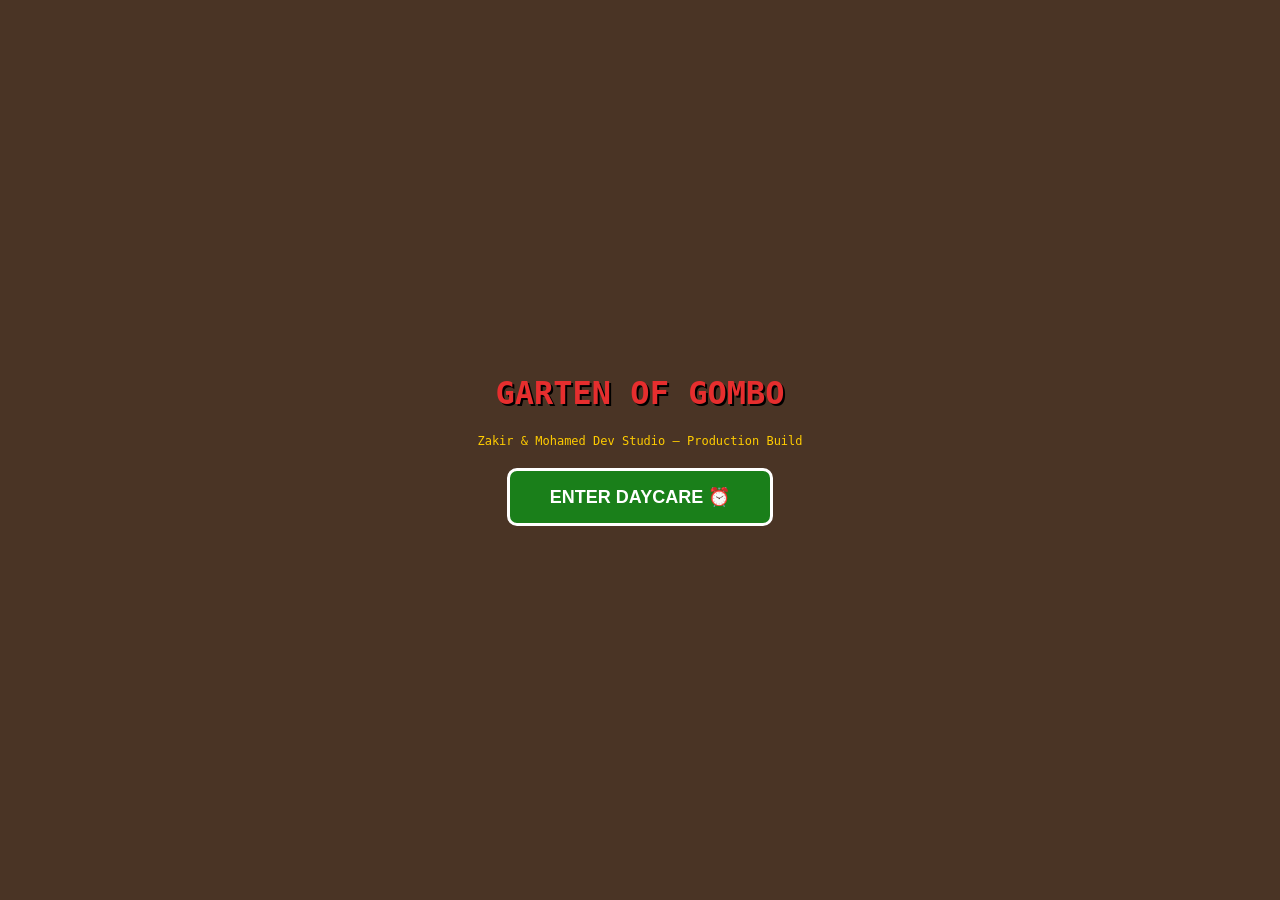
<file: index.html>
<!DOCTYPE html>
<html>
<head>
    <meta charset="UTF-8">
    <meta name="viewport" content="width=device-width,initial-scale=1.0,maximum-scale=1.0,user-scalable=no">
    <title>Garten of Gombo</title>
    <style>
        body,html { margin:0; padding:0; width:100%; height:100%; overflow:hidden; background:#000; font-family:monospace; user-select:none; -webkit-user-select:none; }
        #canvas { display:block; width:100vw; height:100vh; position:absolute; top:0; left:0; z-index:1; }
        #ui { position:absolute; top:20px; left:50%; transform:translateX(-50%); color:white; background:rgba(0,0,0,0.85); padding:10px; border:2px solid #d62222; z-index:99; text-align:center; font-size:13px; width:80%; max-width:400px; border-radius:4px; pointer-events:none; }
        #radar { position:absolute; top:20px; right:20px; width:100px; height:100px; background:rgba(0,0,0,0.7); border:2px solid #ffcc00; z-index:99; border-radius:4px; pointer-events:none; }
        #ctrls { position:absolute; top:0; left:0; width:100%; height:100%; z-index:90; display:flex; pointer-events:none; }
        .pad { width:50%; height:100%; position:relative; pointer-events:auto; }
        #jc { position:absolute; bottom:40px; left:40px; width:100px; height:100px; background:rgba(255,255,255,0.1); border:2px solid rgba(255,255,255,0.4); border-radius:50%; }
        #js { position:absolute; top:35px; left:34px; width:30px; height:30px; background:#e62e2e; border:2px solid #fff; border-radius:50%; pointer-events:none; }
        .lbl { position:absolute; bottom:15px; width:100%; text-align:center; color:rgba(255,255,255,0.4); font-size:11px; font-weight:bold; pointer-events:none; }
        
        /* 🏰 FIXED IPAD COMPATIBLE BOOT SCREEN LAYOUT */
        #boot { position:fixed; top:0; left:0; width:100%; height:100%; background:#4a3425; display:flex; flex-direction:column; justify-content:center; align-items:center; z-index:9999; color:white; text-align:center; }
        #btn { background:#1a7f1a; color:white; border:3px solid white; padding:15px 40px; font-weight:bold; font-size:18px; border-radius:10px; cursor:pointer; cursor:pointer; -webkit-tap-highlight-color:rgba(0,0,0,0); }
    </style>
</head>
<body>

    <div id="boot">
        <h1 style="color:#e62e2e; font-size:32px; text-shadow:2px 2px #000; margin:0 0 10px 0;">GARTEN OF GOMBO</h1>
        <p style="color:#ffcc00; font-size:12px; margin-bottom:20px;">Zakir & Mohamed Dev Studio — Production Build</p>
        <button id="btn" ontouchend="launchGame()" onclick="launchGame()">ENTER DAYCARE ⏰</button>
    </div>

    <div id="ui"><b>Zakir & Mohamed Studio</b><br><span id="task" style="color:#ffcc00;">Task: Walk down the hall and find the Yellow Keycard!</span></div>
    <canvas id="radar" width="100" height="100"></canvas>
    <canvas id="canvas"></canvas>
    
    <div id="ctrls">
        <div class="pad"><div id="jc"><div id="js"></div></div><div class="lbl" style="text-align:left; left:40px;">◀ JOYSTICK TO MOVE</div></div>
        <div class="pad" id="l-pad"><div class="lbl">SWIPE HERE TO LOOK ▶</div></div>
    </div>

    <script>
        const canvas = document.getElementById('canvas'), ctx = canvas.getContext('2d');
        const radar = document.getElementById('radar'), rCtx = radar.getContext('2d');
        
        canvas.width = window.innerWidth; canvas.height = window.innerHeight;
        radar.width = 100; radar.height = 100;

        let px = 3.5, py = 4.5, pa = -Math.PI/2, fov = Math.PI/3, hasKey = false, doorOpen = false, bats = 0, mvY = 0, lk = 0;
        
        let map = [,
 ,
 ,
 ,
 ,
 ,
 ,
 ,
 ,
 ,
 ,
           
        ];

        let key = { x: 5.5, y: 10.5, a: true }, b1 = { x: 1.5, y: 1.5, a: true }, b2 = { x: 10.5, y: 1.5, a: true }, gombo = { x: 5.5, y: 1.5, a: true };

        const jc = document.getElementById('jc'), js = document.getElementById('js');
        function touchJoy(e) {
            e.preventDefault(); const r = jc.getBoundingClientRect(), t = e.touches;
            let jX = t.clientX - (r.left + r.width/2), jY = t.clientY - (r.top + r.height/2);
            let dist = Math.min(30, Math.hypot(jX, jY)), ang = Math.atan2(jY, jX);
            js.style.transform = `translate(${Math.cos(ang)*dist}px,${Math.sin(ang)*dist}px)`; mvY = Math.sin(ang)*dist / 30;
        }
        jc.addEventListener('touchstart', touchJoy, {passive:false}); jc.addEventListener('touchmove', touchJoy, {passive:false});
        jc.addEventListener('touchend', () => { js.style.transform = 'translate(0px,0px)'; mvY = 0; }, {passive:true});

        const lp = document.getElementById('l-pad'); let sx = 0;
        lp.addEventListener('touchstart', e => { sx = e.touches.clientX; }, {passive:true});
        lp.addEventListener('touchmove', e => { lk = Math.max(-0.04, Math.min(0.04, (e.touches.clientX - sx)/100)); }, {passive:true});
        lp.addEventListener('touchend', () => { lk = 0; }, {passive:true});

        function tick() {
            pa += lk;
            if (mvY !== 0) {
                let dx = Math.cos(pa)*(-mvY)*0.05, dy = Math.sin(pa)*(-mvY)*0.05, nx = px + dx, ny = py + dy;
                if (map[Math.floor(ny)][Math.floor(nx)] === 0 || (map[Math.floor(ny)][Math.floor(nx)] === 3 && doorOpen)) { px = nx; py = ny; }
            }
            if (key.a && Math.hypot(px - key.x, py - key.y) < 0.6) { key.a = false; hasKey = true; document.getElementById('task').innerHTML = "<span style='color:#00ff66;'>Task: Follow the radar to unlock the center Red Gate!</span>"; }
            if (hasKey && !doorOpen && Math.floor(py) === 8) { doorOpen = true; for(let x=3; x<=8; x++) map[x] = 0; document.getElementById('task').innerHTML = "<span style='color:#ffcc00;'>Task: Grab your Custom Red & Dark Gray Drone Remotes!</span>"; }
            if (doorOpen && bats < 2) {
                if (b1.a && Math.hypot(px - b1.x, py - b1.y) < 0.6) { b1.a = false; bats++; }
                if (b2.a && Math.hypot(px - b2.x, py - b2.y) < 0.6) { b2.a = false; bats++; }
                if (bats === 2) document.getElementById('task').innerHTML = "<span style='color:#00ff66;'>DRONE REMUTES UNLOCKED! Zakir & Mohamed Dev Studio Victory! 🏆</span>";
            }
        }

        function drawRadar() {
            rCtx.clearRect(0, 0, 100, 100); let s = 100 / 12;
            for (let y = 0; y < 12; y++) {
                for (let x = 0; x < 12; x++) {
                    if (map[y][x] === 1) { rCtx.fillStyle = '#7a4928'; rCtx.fillRect(x*s, y*s, s, s); }
                    else if (map[y][x] === 3) { rCtx.fillStyle = '#cc2222'; rCtx.fillRect(x*s, y*s, s, s); }
                    else if (map[y][x] === 4) { rCtx.fillStyle = '#f4edd2'; rCtx.fillRect(x*s, y*s, s, s); }
                }
            }
            if (key.a) { rCtx.fillStyle = '#ffcc00'; rCtx.beginPath(); rCtx.arc(key.x*s, key.y*s, 3, 0, Math.PI*2); rCtx.fill(); }
            if (gombo.a) { rCtx.fillStyle = '#e62e2e'; rCtx.fillRect(gombo.x*s-2, gombo.y*s-2, 5, 5); }
            rCtx.fillStyle = '#00ffff'; rCtx.beginPath(); rCtx.arc(px*s, py*s, 3, 0, Math.PI*2); rCtx.fill();
        }

        function drawMural(ctx, x, y, w, h, d) {
            ctx.fillStyle = '#f4edd2'; ctx.fillRect(x, y, w, h); ctx.strokeStyle = '#8b5a2b'; ctx.lineWidth = Math.max(1, 4/d); ctx.strokeRect(x, y, w, h);
            let sc = w / 120;
            ctx.fillStyle = '#d62222'; ctx.beginPath(); ctx.arc(x+25*sc, y+40*sc, 12*sc, 0, Math.PI*2); ctx.fill();
            ctx.fillStyle = '#000'; ctx.fillRect(x+18*sc, y+15*sc, 3*sc, 15*sc); ctx.fillRect(x+29*sc, y+15*sc, 3*sc, 15*sc);
            ctx.fillStyle = '#1a7f1a'; ctx.beginPath(); ctx.arc(x+60*sc, y+40*sc, 15*sc, 0, Math.PI*2); ctx.fill();
            ctx.fillStyle = '#ff69b4'; ctx.beginPath(); ctx.arc(x+95*sc, y+35*sc, 10*sc, 0, Math.PI*2); ctx.fill();
            ctx.fillStyle = '#ff8c00'; ctx.fillRect(x+95*sc, y+35*sc, 15*sc, 5*sc);
            ctx.fillStyle = '#000'; ctx.font = Math.max(5, Math.floor(8*sc)) + 'px monospace';
            ctx.fillText('GOMBO', x+10*sc, y+75*sc); ctx.fillText('MOHAJUSH', x+40*sc, y+75*sc); ctx.fillText('ZOYI', x+85*sc, y+75*sc);
        }

        function gameLoop() {
            tick(); drawRadar();
            let w = canvas.width, h = canvas.height, hh = h/2;
            ctx.fillStyle = '#18110b'; ctx.fillRect(0, 0, w, hh); ctx.fillStyle = '#2c2e3b'; ctx.fillRect(0, hh, w, hh);
            
            for (let c = 0; c < w; c++) {
                let ra = (pa - fov/2) + (c / w) * fov, dist = 0, hit = false, type = 0, cr = Math.cos(ra), sr = Math.sin(ra);
                while (!hit && dist < 16) {
                    dist += 0.05; let cx = Math.floor(px + cr * dist), cy = Math.floor(py + sr * dist);
                    if (cx < 0 || cx >= 12 || cy < 0 || cy >= 12) { hit = true; dist = 16; }
                    else if (map[cy][cx] > 0) { hit = true; type = map[cy][cx]; }
                }
                let wh = Math.min(h, h / (dist * Math.cos(ra - pa)));
                if (type !== 4) { ctx.fillStyle = type === 3 ? '#cc2222' : '#7a4928'; ctx.globalAlpha = Math.max(0, 1 - (dist / 14)); ctx.fillRect(c, hh - wh/2, 1, wh); ctx.globalAlpha = 1.0; }
            }
            
            let sAngle = Math.atan2(4.5 - py, 2.5 - px) - pa;
            while (sAngle < -Math.PI) sAngle += Math.PI * 2; while (sAngle > Math.PI) sAngle -= Math.PI * 2;
            let sDist = Math.hypot(2.5 - px, 4.5 - py);
            if (sDist > 0.5 && sDist < 12 && Math.abs(sAngle) < fov) {
                let scx = (w/2) + (Math.tan(sAngle) * (w/2) / Math.tan(fov/2)), szH = Math.min(h, h / (sDist * Math.cos(sAngle))), szW = szH * 1.5;
                ctx.save(); ctx.globalAlpha = Math.max(0, 1 - (sDist / 12)); drawMural(ctx, scx - szW/2, hh - szH/2, szW, szH, sDist); ctx.restore();
            }
            
            let spr = [];
            if (key.a) spr.push({ o: key, c: '#ffcc00', s: 0.4, type: 'KEY' }); 
if (b1.a) spr.push({ o: b1, c: '#00ff66', s: 0.5, type: 'REMOTE' });
if (b2.a) spr.push({ o: b2, c: '#00ff66', s: 0.5, type: 'REMOTE' });
if (gombo.a) spr.push({ o: gombo, c: '#e62e2e', s: 1.4, g: true });
spr.forEach(s => {
let sx = s.o.x - px, sy = s.o.y - py, sa = Math.atan2(sy, sx) - pa;
while (sa < -Math.PI) sa += Math.PI * 2; while (sa > Math.PI) sa -= Math.PI * 2;
let sd = Math.hypot(sx, sy);
if (sd > 0.2 && sd < 14 && Math.abs(sa) < fov) {
let scx = (w/2) + (Math.tan(sa) * (w/2) / Math.tan(fov/2)), sz = Math.min(h, (h/sd) * s.s);
ctx.globalAlpha = Math.max(0, 1 - (sd / 12));
if (s.g) {
ctx.fillStyle = s.c; ctx.fillRect(scx - sz/2, hh - sz/2, sz, sz);
ctx.fillStyle = '#fff'; ctx.fillRect(scx - sz/4, hh - sz/5, sz/5, sz/5); ctx.fillRect(scx + sz/12, hh - sz/5, sz/5, sz/5);
ctx.fillStyle = '#000'; ctx.fillRect(scx - sz/6, hh - sz/7, sz/15, sz/15); ctx.fillRect(scx + sz/6, hh - sz/7, sz/15, sz/15);
ctx.fillStyle = '#ffff00'; ctx.fillRect(scx - sz/3, hh - sz/1.6, sz/6, sz/4); ctx.fillStyle = '#00ffff'; ctx.fillRect(scx + sz/6, hh - sz/1.6, sz/6, sz/4);
} else if (s.type === 'REMOTE') {
ctx.fillStyle = '#2b2b2b'; ctx.fillRect(scx - sz/3, hh - sz/4, sz/1.5, sz/1.2);
ctx.fillStyle = '#e62e2e'; ctx.fillRect(scx - sz/15, hh - sz/1.8, sz/7, sz/3);
ctx.fillStyle = '#e62e2e'; ctx.beginPath(); ctx.arc(scx + sz/4, hh - sz/10, sz/6, 0, Math.PI2); ctx.fill();
} else { ctx.fillStyle = s.c; ctx.beginPath(); ctx.arc(scx, hh, sz/4, 0, Math.PI2); ctx.fill(); }
ctx.globalAlpha = 1.0;
}
});
requestAnimationFrame(gameLoop);
}
// 🛠️ FIX APPLIED: Force-firing touch detection to bypass Apple click filters instantly
function launchGame() {
document.getElementById('boot').style.display = 'none';
canvas.width = window.innerWidth; canvas.height = window.innerHeight;
gameLoop();
}
</file>
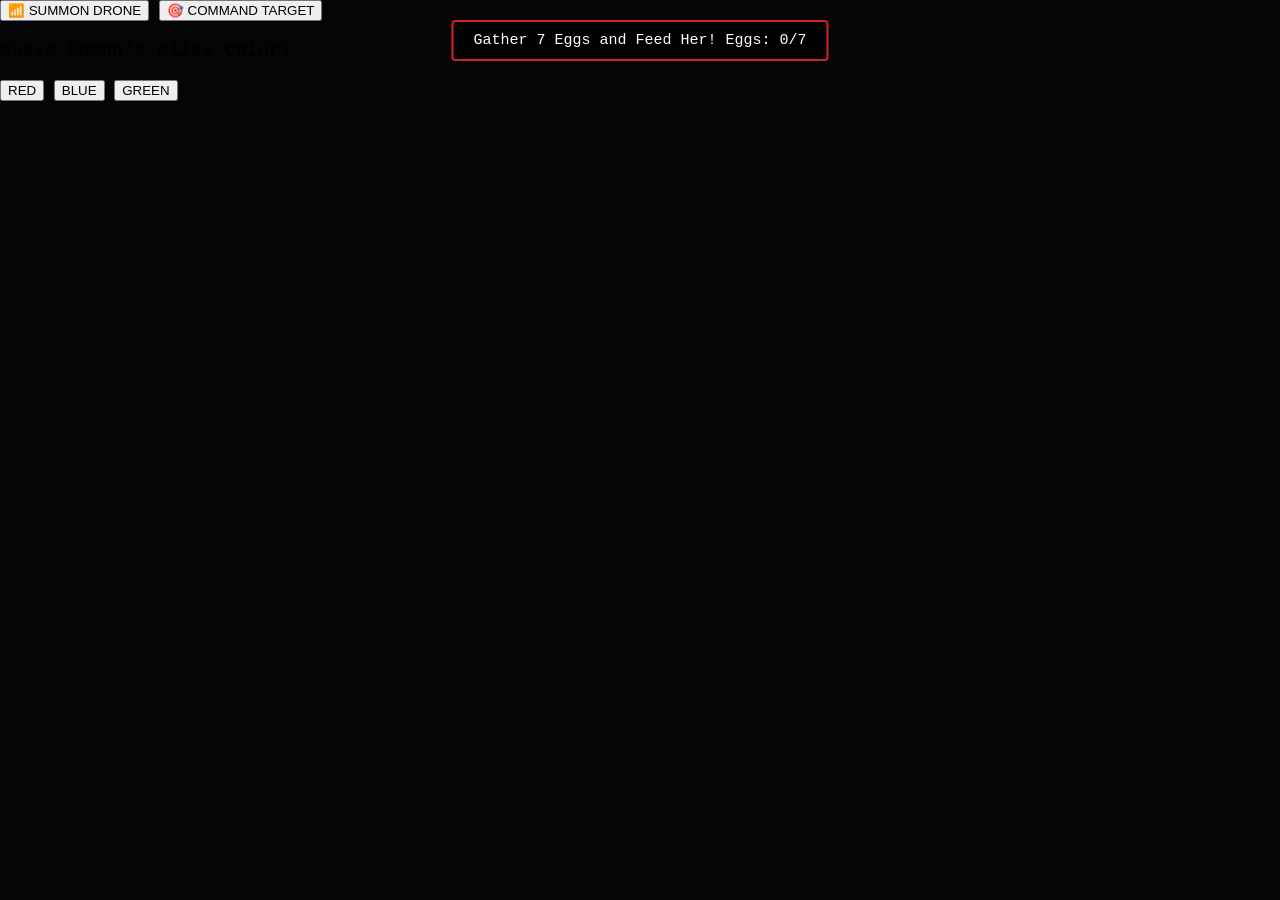
<file: game.html>
<!DOCTYPE html>
<html lang="en">
<head>
    <meta charset="UTF-8">
    <meta name="viewport" content="width=device-width, initial-scale=1.0, maximum-scale=1.0, user-scalable=no">
    <title>Garten of Gombo - Daycare</title>
    <link rel="stylesheet" href="style.css">
    <!-- Include the libraries directly inside the clean game canvas -->
    <script src="https://aframe.io"></script>
    <script src="https://cloudflare.com"></script>
</head>
<body>

    <div id="game-stage" style="display: block;">
        <div id="joystick-zone"></div>
        
        <div id="drone-ui">
            <button id="drone-summon-btn" class="action-btn">📶 SUMMON DRONE</button>
            <button id="drone-click-btn" class="action-btn">🎯 COMMAND TARGET</button>
        </div>

        <div id="quiz-ui-box">
            <h3>Guess Gombo's Alias Color!</h3>
            <button class="quiz-btn color-red" id="btn-red">RED</button>
            <button class="quiz-btn color-blue" id="btn-blue">BLUE</button>
            <button class="quiz-btn color-green" id="btn-green">GREEN</button>
        </div>

        <div id="ui-overlay">Gather 7 Eggs and Feed Her! Eggs: <span id="egg-score">0</span>/7</div>
        <div id="achievement-toast">🏆 Achievement Unlocked: Escape, Push Zoyi into the abyss/pit</div>
        
        <a-scene loading-screen="enabled: false">
            <a-sky color="#05060f"></a-sky>
            <a-ambient-light color="#777788"></a-ambient-light>
            
            
                
                    <a-light type="spot" color="#fff" intensity="2.5" distance="25" angle="45"></a-light>
                    <a-cursor color="#ff0000" scale="0.5 0.5 0.5"></a-cursor>
                
            

            <a-plane position="0 0 0" rotation="-90 0 0" width="60" height="60" color="#3c3f4a"></a-plane>
            
            <!-- Room Boundaries -->
            <a-box position="0 2.5 -30" width="60" height="5" depth="1" color="#5c3f2e"></a-box>
            <a-box position="0 2.5 30" width="60" height="5" depth="1" color="#5c3f2e"></a-box>
            <a-box position="-30 2.5 0" width="1" height="5" depth="60" color="#5c3f2e"></a-box>
            <a-box position="30 2.5 0" width="1" height="5" depth="60" color="#5c3f2e"></a-box>

            <!-- Puzzle Target Box -->
            <a-box id="puzzle-button" position="0 2 -2" width="0.8" height="0.8" depth="0.2" color="#ff0000"></a-box>

            <!-- Player Utility Drone -->
            
                <a-box width="0.6" height="0.3" depth="0.6" color="#ffcc00"></a-box>
                <a-sphere position="0 0 0.3" radius="0.1" color="#fff"></a-sphere>
            

            <!-- Mascot Character GOMBO (Horns & Stitches) -->
            
                <a-box width="2" height="3.5" depth="1.8" color="#e62e2e"></a-box>
                <a-sphere position="-0.4 1 1" radius="0.2" color="#fff"></a-sphere>
                <a-sphere position="-0.4 1 1.1" radius="0.05" color="#000"></a-sphere>
                <a-sphere position="0.4 1 1" radius="0.2" color="#fff"></a-sphere>
                <a-sphere position="0.4 1 1.1" radius="0.05" color="#000"></a-sphere>
                <a-cone position="-0.7 1.8 0" radius-bottom="0.15" height="0.8" color="#222" rotation="0 0 15"></a-cone>
                <a-cone position="0.7 1.8 0" radius-bottom="0.15" height="0.8" color="#222" rotation="0 0 -15"></a-cone>
                <a-cone position="-0.75 2.2 0" radius-bottom="0.2" height="0.6" color="#ffff1a" rotation="0 0 15"></a-cone>
                <a-cone position="0.75 2.2 0" radius-bottom="0.2" height="0.6" color="#1affff" rotation="0 0 -15"></a-cone>
                <a-box position="0 0 -0.92" width="0.1" height="2.5" depth="0.05" color="#111"></a-box>
            
        </a-scene>
    </div>

    <!-- Separate execution script tracking movement -->
    <script>
        document.addEventListener('DOMContentLoaded', () => {
            let moveX = 0, moveZ = 0;
            const speed = 0.12;
            let droneActive = false;

            // Track mobile touchjoystick
            const manager = nipplejs.create({
                zone: document.getElementById('joystick-zone'),
                mode: 'static',
                position: { left: '60px', bottom: '60px' },
                color: 'white', size: 100
            });

            manager.on('move', (evt, data) => {
                if (data.vector) {
                    moveX = data.vector.x * speed;
                    moveZ = -data.vector.y * speed; 
                }
            });
            manager.on('end', () => { moveX = 0; moveZ = 0; });

            // Drone Summons tracking
            document.getElementById('drone-summon-btn').addEventListener('click', () => {
                const p = document.querySelector('#player');
                const d = document.querySelector('#player-drone');
                if(p && d) {
                    let pos = p.getAttribute('position');
                    d.setAttribute('position', {x: pos.x, y: 2.2, z: pos.z - 2});
                    droneActive = true;
                }
            });

            document.getElementById('drone-click-btn').addEventListener('click', () => {
                const d = document.querySelector('#player-drone');
                if(d && droneActive) {
                    d.setAttribute('animation', 'property: position; to: 0 2 -1.5; dur: 1500; easing: easeOutQuad');
                    setTimeout(() => { document.getElementById('quiz-ui-box').style.display = "block"; }, 1600);
                }
            });

            function checkQuizAnswer(color) {
                if (color === "red") {
                    document.getElementById('quiz-ui-box').style.display = "none";
                    alert("CORRECT! Gombo is Red. Path unlocked!");
                    document.querySelector('#gombo').setAttribute('position', '0 0 -12');
                } else {
                    alert("WRONG! Gombo is angry!");
                }
            }
            document.getElementById('btn-red').addEventListener('click', () => checkQuizAnswer('red'));
            document.getElementById('btn-blue').addEventListener('click', () => checkQuizAnswer('blue'));
            document.getElementById('btn-green').addEventListener('click', () => checkQuizAnswer('green'));

            function tick() {
                const player = document.querySelector('#player');
                if (player && (moveX !== 0 || moveZ !== 0)) {
                    let pos = player.getAttribute('position');
                    let cam = player.querySelector('[camera]');
                    let rot = cam ? cam.getAttribute('rotation') : {y:0};
                    let angle = (rot.y * Math.PI) / 180;
                    let cx = pos.x + (moveX * Math.cos(angle) + moveZ * Math.sin(angle));
                    let cz = pos.z + (-moveX * Math.sin(angle) + moveZ * Math.cos(angle));
                    if (Math.abs(cx) < 28 && Math.abs(cz) < 28) {
                        player.setAttribute('position', { x: cx, y: pos.y, z: cz });
                    }
                }
                requestAnimationFrame(tick);
            }
            tick();
        });
    </script>
</body>
</html>
</file>
<file: style.css>
body, html {
    margin: 0;
    padding: 0;
    width: 100%;
    height: 100%;
    overflow: hidden;
    background-color: #050508;
    font-family: 'Courier New', Courier, monospace;
    user-select: none;
    -webkit-user-select: none;
}

/* --- TITLE HUB SCREEN DESIGN --- */
#start-screen {
    position: fixed;
    top: 0;
    left: 0;
    width: 100%;
    height: 100%;
    background: #4a3425; /* Old kindergarten wall color brown */
    display: flex;
    flex-direction: column;
    justify-content: space-between;
    align-items: center;
    z-index: 100;
}

/* Wall showing character sketches & daycare art pieces */
.mural-wall {
    width: 90%;
    height: 40%;
    margin-top: 20px;
    background: #f4edd2;
    border: 8px dashed #8b5a2b;
    border-radius: 10px;
    display: grid;
    grid-template-columns: repeat(3, 1fr);
    gap: 10px;
    padding: 10px;
}

.drawing {
    border: 2px solid #ccc;
    background: #fff;
    font-size: 11px;
    font-weight: bold;
    text-align: center;
    padding: 5px;
    box-shadow: 2px 2px 5px rgba(0,0,0,0.2);
    transform: rotate(calc(-3deg + 6deg * var(--rand, 0.5)));
}
.gombo-draw { color: #d62222; transform: rotate(-2deg); }
.mohajush-draw { color: #1a7f1a; transform: rotate(3deg); }
.zoyi-draw { color: #ff69b4; transform: rotate(-4deg); }
.lenna-draw { color: #a020f0; transform: rotate(2deg); }
.riddles-draw { color: #00ced1; transform: rotate(-1deg); }
.mulyn-draw { color: #ff8c00; transform: rotate(4deg); }

.menu-box {
    margin-bottom: 40px;
    text-align: center;
    width: 100%;
}

.menu-box h1 {
    font-size: 34px;
    color: #e62e2e;
    margin: 10px 0;
    text-shadow: 2px 2px 0px #000;
}

.btn-group {
    display: flex;
    flex-direction: column;
    align-items: center;
    gap: 12px;
}

.menu-btn {
    width: 260px;
    padding: 12px;
    background: #111;
    color: #fff;
    border: 3px solid #e62e2e;
    font-size: 16px;
    font-weight: bold;
    cursor: pointer;
    border-radius: 4px;
}
.menu-btn:disabled {
    opacity: 0.3;
    border-color: #555;
}

/* --- INTRO STORY OVERLAY DESIGN --- */
#intro-screen {
    display: none;
    position: fixed;
    top: 0;
    left: 0;
    width: 100%;
    height: 100%;
    background: #000;
    z-index: 200;
    justify-content: center;
    align-items: center;
    flex-direction: column;
}

.intro-textbox {
    width: 80%;
    text-align: center;
    color: #fff;
    margin-bottom: 40px;
}

#intro-text {
    font-size: 20px;
    line-height: 1.6;
    color: #e6e6fa;
}

#clock-prompt {
    font-size: 12px;
    color: #888;
    margin-top: 15px;
}

/* Giant Green Gorilla Clock Target Element Layout */
#mohajush-clock-btn {
    background: #1a7f1a;
    color: white;
    border: 4px solid #fff;
    border-radius: 50%;
    width: 110px;
    height: 110px;
    font-size: 28px;
    font-weight: bold;
    box-shadow: 0 0 20px #1a7f1a;
    cursor: pointer;
}
#mohajush-clock-btn span {
    font-size: 9px;
    display: block;
}

/* --- ACTIVE GAMEPLAY STAGE LAYOUT --- */
#game-stage {
    display: none;
    width: 100%;
    height: 100%;
}

#renderer-container, a-scene {
    width: 100%;
    height: 100%;
}

#joystick-zone {
    position: absolute;
    bottom: 40px;
    left: 40px;
    width: 120px;
    height: 120px;
    z-index: 999;
}

#ui-overlay {
    position: absolute;
    top: 20px;
    left: 50%;
    transform: translateX(-50%);
    color: white;
    background: rgba(0, 0, 0, 0.85);
    padding: 10px 20px;
    border-radius: 4px;
    font-size: 15px;
    text-align: center;
    border: 2px solid #d62222;
    z-index: 999;
}

#achievement-toast {
    display: none;
    position: absolute;
    bottom: 20px;
    right: 20px;
    background: #222;
    color: #00ff66;
    border: 2px solid #00ff66;
    padding: 15px;
    font-size: 13px;
    font-weight: bold;
    border-radius: 6px;
    z-index: 1000;
}
</file>
